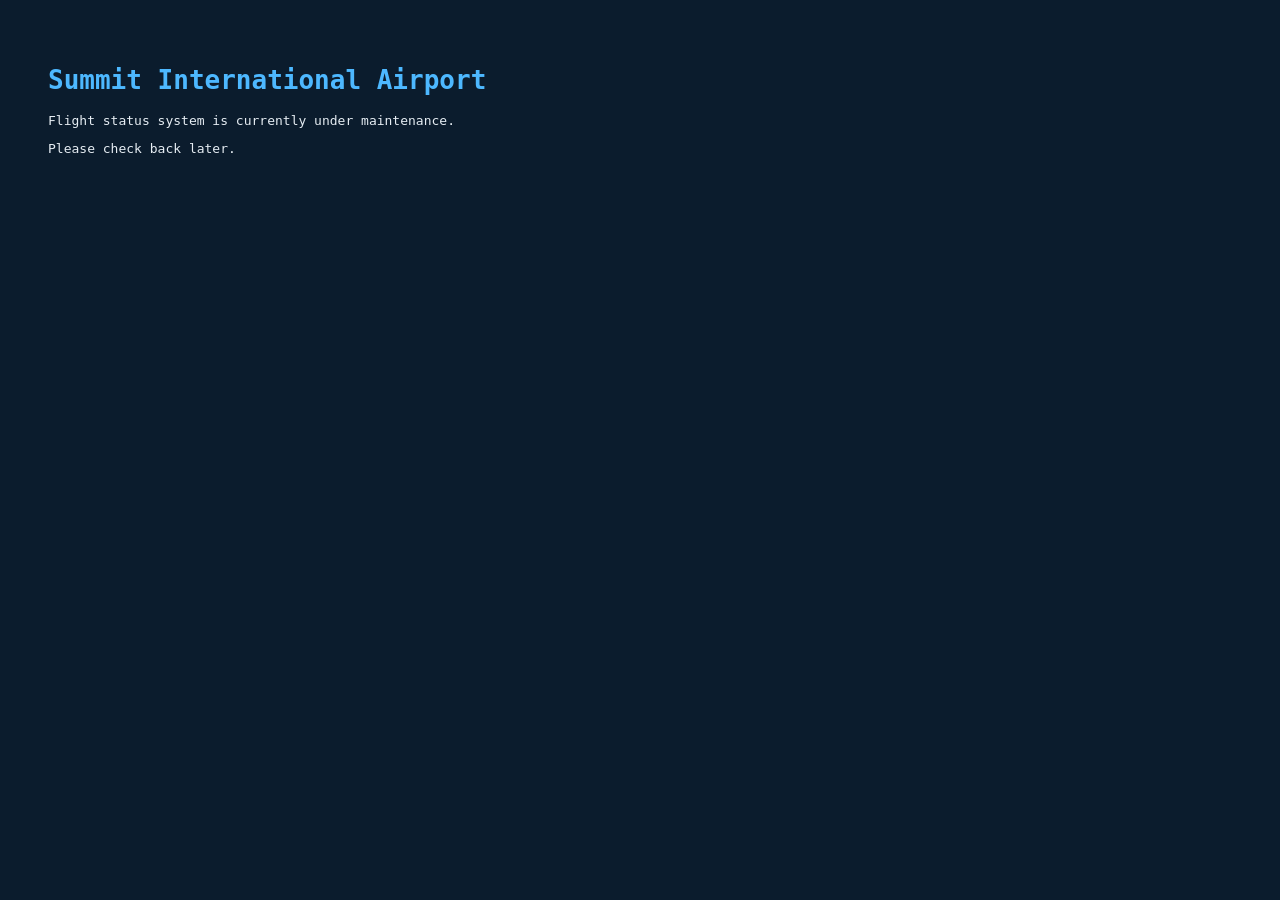
<file: Web/ April2026/Challenge1Lann/index.html>
<!DOCTYPE html>
<html lang="en">
<head>
    <meta charset="UTF-8">
    <title>Summit International Airport – Flight Status</title>

    <style>
        body {
            background-color: #0b1c2d;
            color: #e6edf3;
            font-family: monospace;
            padding: 40px;
        }
        h1 {
            color: #4db8ff;
        }
        p {
            margin-top: 10px;
        }
    </style>
</head>

<body>

<h1>Summit International Airport</h1>
<p>Flight status system is currently under maintenance.</p>
<p>Please check back later.</p>

<!--
    Internal developer note:
    Summit{HTML_Source_Always_Tells_The_Truth}
-->

</body>
</html>
</file>
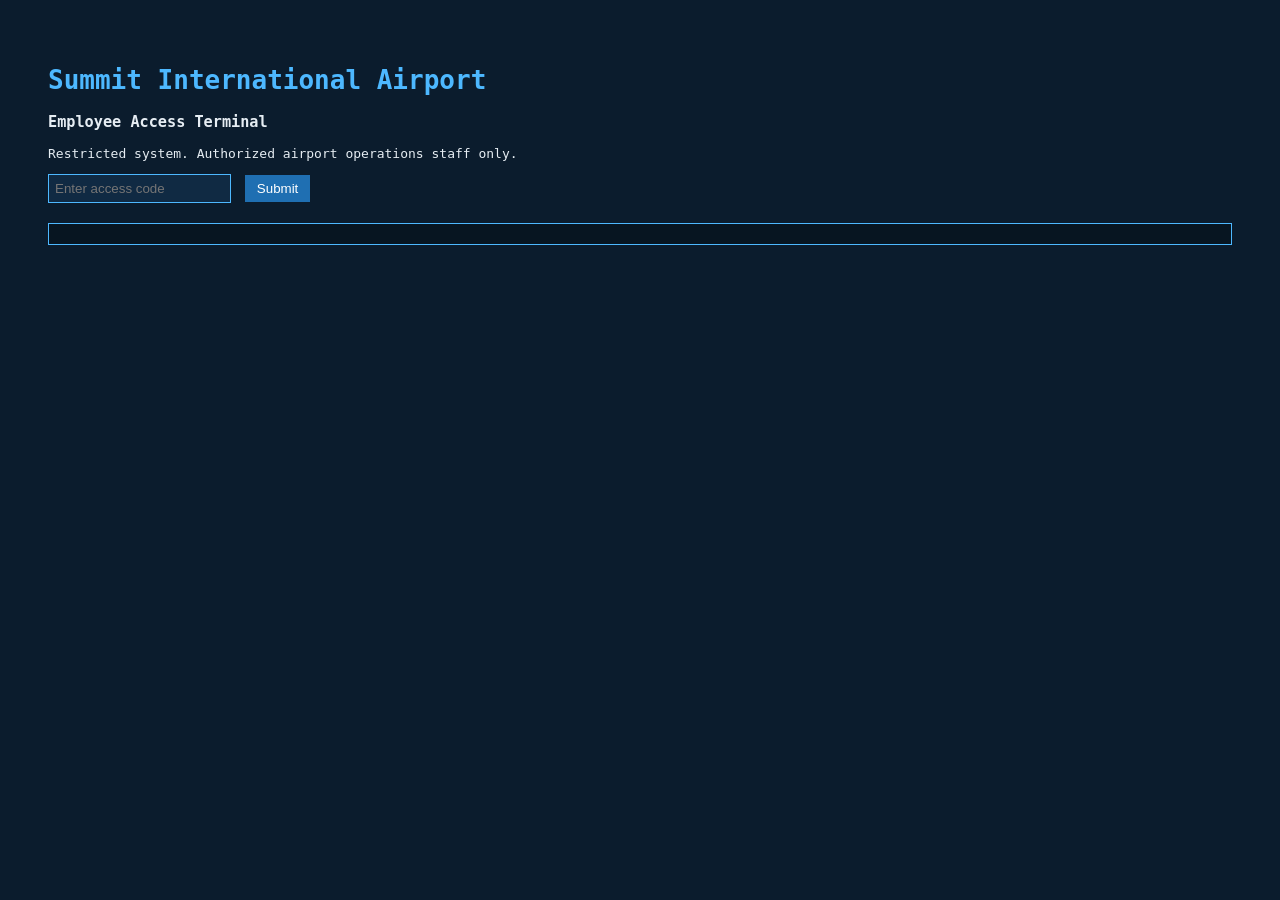
<file: Web/ April2026/Challenge2Lann/index.html>
<!DOCTYPE html>
<html lang="en">
<head>
    <meta charset="UTF-8">
    <title>Summit International Airport – Employee Access Terminal</title>

    <style>
        body {
            background-color: #0b1c2d;
            color: #e6edf3;
            font-family: monospace;
            padding: 40px;
        }
        h1 {
            color: #4db8ff;
        }
        input {
            background-color: #102a43;
            color: #ffffff;
            border: 1px solid #4db8ff;
            padding: 6px;
        }
        button {
            background-color: #1f6fb2;
            color: #ffffff;
            border: none;
            padding: 6px 12px;
            margin-left: 6px;
            cursor: pointer;
        }
        #result {
            margin-top: 20px;
            padding: 10px;
            border: 1px solid #4db8ff;
            background-color: #071521;
        }
    </style>
</head>

<body>

<h1>Summit International Airport</h1>
<h3>Employee Access Terminal</h3>

<p>
Restricted system.  
Authorized airport operations staff only.
</p>

<input type="text" id="code" placeholder="Enter access code">
<button onclick="checkCode()">Submit</button>

<p id="result"></p>

<script src="auth.js"></script>

</body>
</html>
</file>
